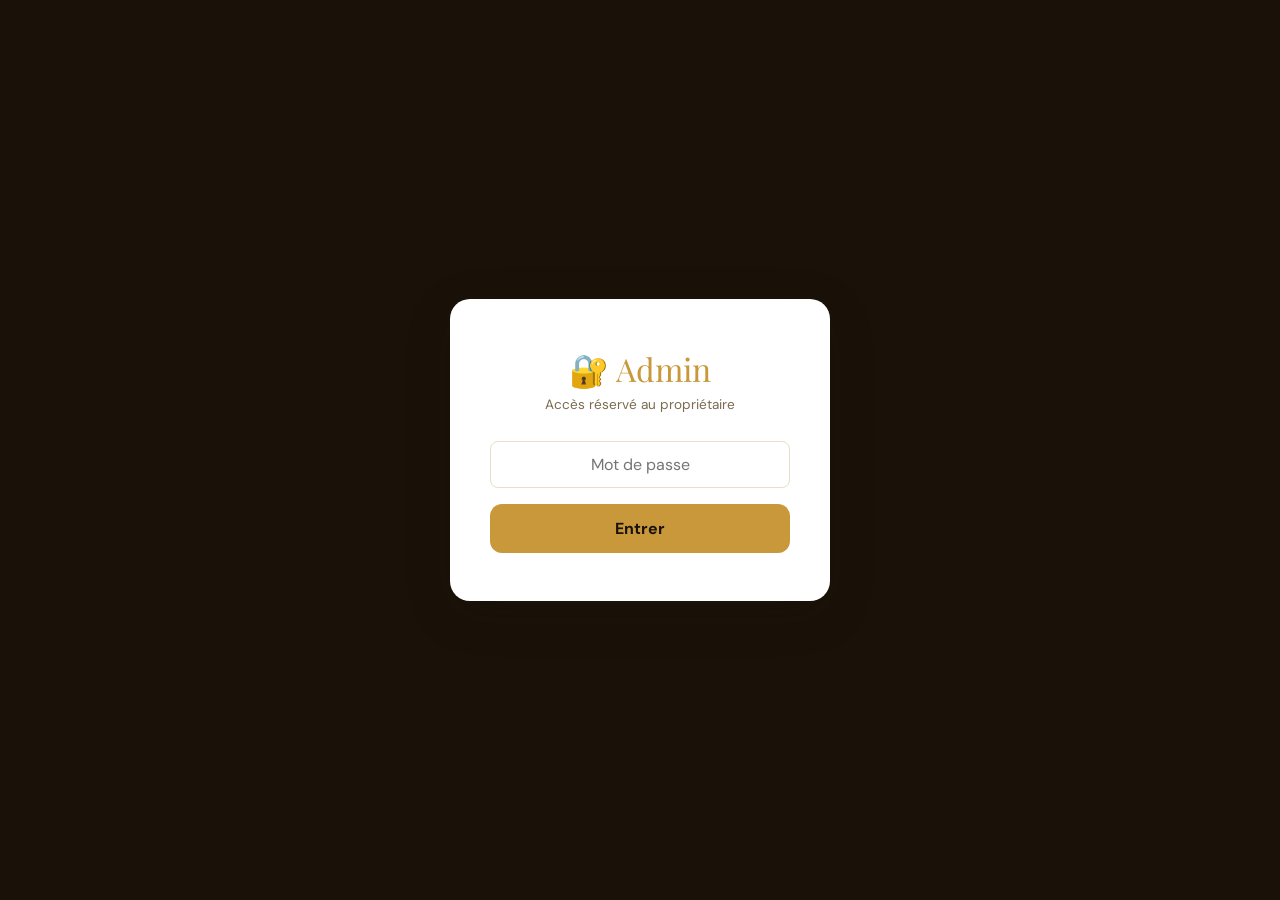
<file: admin.html>
<!DOCTYPE html>
<html lang="fr">
<head>
  <meta charset="UTF-8" />
  <meta name="viewport" content="width=device-width, initial-scale=1.0" />
  <title>Dashboard Admin — La Reance</title>
  <link rel="preconnect" href="https://fonts.googleapis.com" />
  <link rel="preconnect" href="https://fonts.gstatic.com" crossorigin />
  <link href="https://fonts.googleapis.com/css2?family=Playfair+Display:wght@700&family=DM+Sans:wght@400;600;700&display=swap" rel="stylesheet" />
  <link rel="stylesheet" href="css/style.css" />
  <style>
    .dash-table img.thumb { width:50px;height:50px;object-fit:cover;border-radius:6px; }
    .btn-icon { margin-right:4px; }
    .tag-new { background:#EEF7F0;color:#2D7A3A;font-size:.7rem;padding:2px 8px;border-radius:12px;font-weight:700; }
    .form-images-note { font-size:.8rem;color:var(--muted);margin-top:4px; }
    .logout-btn {
      background:none;border:1px solid #555;border-radius:8px;
      padding:8px 16px;color:#bbb;font-family:inherit;font-size:.85rem;
      cursor:pointer;transition:background .2s;
    }
    .logout-btn:hover { background:rgba(255,255,255,.1); }
  </style>
</head>
<body>

<!-- ===== LOGIN ===== -->
<div id="login-page" class="login-page">
  <div class="login-box">
    <div class="login-logo">🔐 Admin</div>
    <div class="login-sub">Accès réservé au propriétaire</div>
    <input type="password" id="pwd-input" placeholder="Mot de passe" onkeydown="if(event.key==='Enter')doLogin()" />
    <button class="btn-login" onclick="doLogin()">Entrer</button>
    <div class="error-msg" id="err-msg">❌ Mot de passe incorrect</div>
  </div>
</div>

<!-- ===== DASHBOARD ===== -->
<div id="dashboard-page" style="display:none">
  <header class="site-header">
    <a href="index.html" class="logo">La Reance</a>
    <button class="logout-btn" onclick="doLogout()">🚪 Déconnexion</button>
  </header>

  <div class="dash-page">
    <div class="dash-header">
      <div>
        <h1 class="dash-title">📊 Gestion des produits</h1>
        <p style="color:var(--muted);font-size:.85rem;margin-top:4px">Ajouter, modifier ou supprimer vos produits</p>
      </div>
      <button class="btn-add" onclick="showAddForm()">
        ＋ Ajouter un produit
      </button>
    </div>

    <!-- Formulaire ajout/modif -->
    <div class="admin-form" id="prod-form" style="display:none">
      <h2 id="form-title">Nouveau produit</h2>
      <input type="hidden" id="edit-id" value="" />

      <div class="form-row">
        <div class="form-group">
          <label for="a-name">Nom du produit *</label>
          <input type="text" id="a-name" placeholder="Ex : Crème Karité" />
        </div>
        <div class="form-group">
          <label for="a-cat">Catégorie</label>
          <input type="text" id="a-cat" placeholder="Beauté, Soins, Cheveux…" />
        </div>
      </div>

      <div class="form-row">
        <div class="form-group">
          <label for="a-price">Prix (FCFA) *</label>
          <input type="number" id="a-price" placeholder="5000" min="0" />
        </div>
        <div class="form-group">
          <label for="a-oldprice">Ancien prix (laisser vide si aucun)</label>
          <input type="number" id="a-oldprice" placeholder="8000" min="0" />
        </div>
      </div>

      <div class="form-row">
        <div class="form-group">
          <label for="a-stars">Note (1-5)</label>
          <input type="number" id="a-stars" min="1" max="5" step="0.5" placeholder="4.5" />
        </div>
        <div class="form-group">
          <label for="a-badge">Badge (optionnel)</label>
          <input type="text" id="a-badge" placeholder="Nouveau, Bestseller, Promo…" />
        </div>
      </div>

      <div class="form-group">
        <label for="a-desc">Description *</label>
        <textarea id="a-desc" rows="3" placeholder="Décris le produit…"></textarea>
      </div>

      <div class="form-group">
        <label for="a-imgs">URLs des images (une par ligne) *</label>
        <textarea id="a-imgs" rows="4" placeholder="https://images.unsplash.com/...&#10;https://autre-image.com/..."></textarea>
        <div class="form-images-note">💡 Tu peux utiliser des liens d'images Unsplash, Imgur, Google Drive (lien public), etc.</div>
      </div>

      <div style="display:flex;gap:12px;flex-wrap:wrap;margin-top:8px">
        <button class="btn-add" onclick="saveProd()" style="flex:1;min-width:140px;justify-content:center">
          💾 Enregistrer
        </button>
        <button onclick="cancelForm()" style="flex:1;min-width:120px;background:none;border:1.5px solid var(--border);border-radius:var(--radius);padding:12px;font-family:inherit;font-size:.9rem;cursor:pointer;font-weight:600;">
          Annuler
        </button>
      </div>
    </div>

    <!-- Tableau des produits -->
    <div style="overflow-x:auto">
      <table class="dash-table" id="prod-table">
        <thead>
          <tr>
            <th>Photo</th>
            <th>Nom</th>
            <th class="tag-desktop">Prix</th>
            <th class="tag-desktop">Note</th>
            <th>Actions</th>
          </tr>
        </thead>
        <tbody id="prod-tbody"></tbody>
      </table>
    </div>

    <div style="margin-top:32px;padding:20px;background:var(--gold-light);border-radius:var(--radius);font-size:.85rem;color:var(--text)">
      <strong>📌 Conseil :</strong> Les modifications sont sauvegardées dans le navigateur.
      Pour les rendre permanentes sur GitHub Pages, modifie le fichier <code>js/data.js</code>
      avec les nouvelles données et pousse sur GitHub.
    </div>
  </div>

  <footer class="site-footer">© Dashboard Admin — Ma Boutique</footer>
</div>

<script src="js/data.js"></script>
<script>
const ADMIN_PWD = "julio1919"; // ← CHANGE CE MOT DE PASSE !

// ===== LOGIN =====
function doLogin() {
  const val = document.getElementById('pwd-input').value;
  if (val === ADMIN_PWD) {
    sessionStorage.setItem('admin_ok', '1');
    document.getElementById('login-page').style.display = 'none';
    document.getElementById('dashboard-page').style.display = 'block';
    renderTable();
  } else {
    document.getElementById('err-msg').classList.add('show');
    document.getElementById('pwd-input').value = '';
  }
}

function doLogout() {
  sessionStorage.removeItem('admin_ok');
  document.getElementById('login-page').style.display = 'flex';
  document.getElementById('dashboard-page').style.display = 'none';
  document.getElementById('pwd-input').value = '';
}

// Auto-login si déjà connecté dans la session
if (sessionStorage.getItem('admin_ok') === '1') {
  document.getElementById('login-page').style.display = 'none';
  document.getElementById('dashboard-page').style.display = 'block';
  renderTable();
}

// ===== TABLE =====
function renderTable() {
  const prods = getProducts();
  const tbody = document.getElementById('prod-tbody');
  tbody.innerHTML = '';
  prods.forEach(p => {
    const tr = document.createElement('tr');
    tr.innerHTML = `
      <td><img class="thumb" src="${p.images[0]}" alt="${p.name}" onerror="this.src='https://via.placeholder.com/50'" /></td>
      <td>
        <strong>${p.name}</strong><br>
        <small style="color:var(--muted)">${p.category || '—'}</small>
        ${p.badge ? `<span class="tag-new">${p.badge}</span>` : ''}
      </td>
      <td class="tag-desktop"><strong style="color:var(--gold)">${p.price.toLocaleString('fr-FR')} FCFA</strong></td>
      <td class="tag-desktop">⭐ ${p.stars}</td>
      <td>
        <button class="btn-icon edit" onclick="editProd(${p.id})">✏️ Modifier</button>
        <button class="btn-icon del" onclick="deleteProd(${p.id})">🗑️ Supprimer</button>
        <a href="index.html?id=${p.id}" target="_blank" class="btn-icon" style="text-decoration:none;display:inline-block">👁️ Voir</a>
      </td>`;
    tbody.appendChild(tr);
  });
}

// ===== AJOUTER =====
function showAddForm() {
  document.getElementById('prod-form').style.display = 'block';
  document.getElementById('form-title').textContent = 'Nouveau produit';
  document.getElementById('edit-id').value = '';
  clearForm();
  document.getElementById('prod-form').scrollIntoView({behavior:'smooth'});
}

function clearForm() {
  ['a-name','a-cat','a-price','a-oldprice','a-stars','a-badge','a-desc','a-imgs'].forEach(id => {
    document.getElementById(id).value = '';
  });
}

function cancelForm() {
  document.getElementById('prod-form').style.display = 'none';
  clearForm();
}

// ===== MODIFIER =====
function editProd(id) {
  const prods = getProducts();
  const p = prods.find(x => x.id === id);
  if (!p) return;
  document.getElementById('prod-form').style.display = 'block';
  document.getElementById('form-title').textContent = 'Modifier le produit';
  document.getElementById('edit-id').value = id;
  document.getElementById('a-name').value = p.name;
  document.getElementById('a-cat').value = p.category || '';
  document.getElementById('a-price').value = p.price;
  document.getElementById('a-oldprice').value = p.oldPrice || '';
  document.getElementById('a-stars').value = p.stars;
  document.getElementById('a-badge').value = p.badge || '';
  document.getElementById('a-desc').value = p.description;
  document.getElementById('a-imgs').value = p.images.join('\n');
  document.getElementById('prod-form').scrollIntoView({behavior:'smooth'});
}

// ===== SAUVEGARDER =====
function saveProd() {
  const name = document.getElementById('a-name').value.trim();
  const price = parseInt(document.getElementById('a-price').value);
  const desc = document.getElementById('a-desc').value.trim();
  const imgsRaw = document.getElementById('a-imgs').value.trim();

  if (!name || !price || !desc || !imgsRaw) {
    alert('⚠️ Merci de remplir les champs obligatoires : Nom, Prix, Description, Images.');
    return;
  }

  const images = imgsRaw.split('\n').map(l => l.trim()).filter(Boolean);
  const oldPriceVal = parseInt(document.getElementById('a-oldprice').value) || null;
  const starsVal = parseFloat(document.getElementById('a-stars').value) || 4;
  const badgeVal = document.getElementById('a-badge').value.trim() || null;
  const catVal = document.getElementById('a-cat').value.trim() || 'Général';
  const editId = parseInt(document.getElementById('edit-id').value);

  const prods = getProducts();

  if (editId) {
    const idx = prods.findIndex(x => x.id === editId);
    if (idx !== -1) {
      prods[idx] = { id: editId, name, price, oldPrice: oldPriceVal, stars: starsVal, description: desc, images, badge: badgeVal, category: catVal };
    }
  } else {
    const newId = prods.length > 0 ? Math.max(...prods.map(p => p.id)) + 1 : 1;
    prods.push({ id: newId, name, price, oldPrice: oldPriceVal, stars: starsVal, description: desc, images, badge: badgeVal, category: catVal });
  }

  saveProducts(prods);
  renderTable();
  cancelForm();
  alert('✅ Produit enregistré avec succès !');
}

// ===== SUPPRIMER =====
function deleteProd(id) {
  const prods = getProducts();
  const p = prods.find(x => x.id === id);
  if (!p) return;
  if (!confirm('⚠️ Supprimer "' + p.name + '" ? Cette action est irréversible.')) return;
  const updated = prods.filter(x => x.id !== id);
  saveProducts(updated);
  renderTable();
}
</script>
</body>
</html>
</file>
<file: css/style.css>
/* ===== RESET & BASE ===== */
*, *::before, *::after { box-sizing: border-box; margin: 0; padding: 0; }

:root {
  --gold: #C9983B;
  --gold-light: #F5E6C8;
  --dark: #1A1208;
  --text: #2D2010;
  --muted: #7A6A4F;
  --bg: #FDFAF5;
  --white: #FFFFFF;
  --border: #E8DEC9;
  --success: #2D7A3A;
  --radius: 12px;
  --shadow: 0 4px 24px rgba(26,18,8,0.08);
  --shadow-lg: 0 12px 48px rgba(26,18,8,0.15);
}

html { scroll-behavior: smooth; }

body {
  font-family: 'DM Sans', 'Segoe UI', sans-serif;
  background: var(--bg);
  color: var(--text);
  min-height: 100vh;
}

/* ===== HEADER ===== */
.site-header {
  background: var(--dark);
  color: #fff;
  padding: 14px 24px;
  display: flex;
  align-items: center;
  justify-content: space-between;
  position: sticky;
  top: 0;
  z-index: 100;
  box-shadow: 0 2px 20px rgba(0,0,0,0.3);
}

.site-header .logo {
  font-family: 'Playfair Display', Georgia, serif;
  font-size: 1.5rem;
  font-weight: 700;
  color: var(--gold);
  text-decoration: none;
  letter-spacing: 0.02em;
}

.site-header .tagline {
  font-size: 0.75rem;
  color: #bbb;
  text-align: right;
}

/* ===== PRODUCT PAGE ===== */
.product-page {
  max-width: 1100px;
  margin: 0 auto;
  padding: 40px 20px;
}

.product-layout {
  display: grid;
  grid-template-columns: 1fr 1fr;
  gap: 48px;
  align-items: start;
}

@media (max-width: 720px) {
  .product-layout { grid-template-columns: 1fr; gap: 28px; }
  .product-page { padding: 20px 16px; }
}

/* ===== GALLERY ===== */
.gallery { position: relative; }

.gallery-main {
  width: 100%;
  aspect-ratio: 1/1;
  object-fit: cover;
  border-radius: var(--radius);
  box-shadow: var(--shadow);
  cursor: zoom-in;
  transition: transform 0.3s;
}
.gallery-main:hover { transform: scale(1.01); }

.gallery-thumbs {
  display: flex;
  gap: 8px;
  margin-top: 12px;
  flex-wrap: wrap;
}

.gallery-thumb {
  width: 70px;
  height: 70px;
  object-fit: cover;
  border-radius: 8px;
  cursor: pointer;
  border: 2px solid transparent;
  transition: border-color 0.2s, transform 0.2s;
  opacity: 0.7;
}
.gallery-thumb:hover { opacity: 1; transform: scale(1.05); }
.gallery-thumb.active { border-color: var(--gold); opacity: 1; }

/* ===== PRODUCT INFO ===== */
.product-badge {
  display: inline-block;
  background: var(--gold);
  color: var(--dark);
  font-size: 0.7rem;
  font-weight: 700;
  text-transform: uppercase;
  letter-spacing: 0.08em;
  padding: 4px 12px;
  border-radius: 20px;
  margin-bottom: 12px;
}

.product-name {
  font-family: 'Playfair Display', Georgia, serif;
  font-size: 2rem;
  font-weight: 700;
  line-height: 1.2;
  color: var(--dark);
  margin-bottom: 12px;
}

@media (max-width: 720px) {
  .product-name { font-size: 1.5rem; }
}

.stars-row {
  display: flex;
  align-items: center;
  gap: 6px;
  margin-bottom: 16px;
}

.stars { color: var(--gold); font-size: 1.1rem; }
.stars-count { font-size: 0.85rem; color: var(--muted); }

.price-block {
  display: flex;
  align-items: baseline;
  gap: 12px;
  margin-bottom: 8px;
}

.price-real {
  font-size: 2rem;
  font-weight: 700;
  color: var(--gold);
}

.price-old {
  font-size: 1.1rem;
  color: var(--muted);
  text-decoration: line-through;
}

.discount-badge {
  background: #FCEEE0;
  color: #C84B11;
  font-size: 0.75rem;
  font-weight: 700;
  padding: 3px 10px;
  border-radius: 20px;
}

.price-bar {
  background: var(--gold-light);
  border-left: 4px solid var(--gold);
  border-radius: 0 8px 8px 0;
  padding: 10px 16px;
  margin-bottom: 20px;
  font-size: 0.9rem;
  color: var(--text);
  display: flex;
  align-items: center;
  gap: 8px;
}

.product-description {
  font-size: 0.95rem;
  line-height: 1.7;
  color: var(--muted);
  margin-bottom: 24px;
  border-left: 3px solid var(--border);
  padding-left: 16px;
}

.livraison-notice {
  background: #EEF7F0;
  border: 1px solid #8BC99A;
  border-radius: var(--radius);
  padding: 14px 18px;
  margin-bottom: 28px;
  display: flex;
  align-items: flex-start;
  gap: 12px;
}

.livraison-notice .icon { font-size: 1.4rem; }

.livraison-notice strong {
  display: block;
  color: var(--success);
  font-size: 0.9rem;
  font-weight: 700;
  margin-bottom: 2px;
}

.livraison-notice p {
  font-size: 0.82rem;
  color: #3D5E42;
  line-height: 1.5;
}

/* ===== BOUTON COMMANDER ===== */
.btn-commander {
  width: 100%;
  background: var(--gold);
  color: var(--dark);
  border: none;
  border-radius: var(--radius);
  padding: 18px 32px;
  font-size: 1.1rem;
  font-weight: 700;
  font-family: inherit;
  letter-spacing: 0.03em;
  cursor: pointer;
  transition: background 0.2s, transform 0.15s, box-shadow 0.2s;
  box-shadow: 0 4px 16px rgba(201,152,59,0.35);
  display: flex;
  align-items: center;
  justify-content: center;
  gap: 10px;
}
.btn-commander:hover {
  background: #B5842A;
  transform: translateY(-2px);
  box-shadow: 0 8px 28px rgba(201,152,59,0.4);
}
.btn-commander:active { transform: translateY(0); }

/* ===== AUTRES PRODUITS ===== */
.autres-produits {
  max-width: 1100px;
  margin: 0 auto 60px;
  padding: 0 20px;
}

.section-title {
  font-family: 'Playfair Display', Georgia, serif;
  font-size: 1.6rem;
  color: var(--dark);
  margin-bottom: 8px;
}

.section-divider {
  width: 60px;
  height: 3px;
  background: var(--gold);
  border-radius: 2px;
  margin-bottom: 28px;
}

.products-grid {
  display: grid;
  grid-template-columns: repeat(auto-fill, minmax(220px, 1fr));
  gap: 20px;
}

.product-card {
  background: var(--white);
  border-radius: var(--radius);
  overflow: hidden;
  border: 1px solid var(--border);
  cursor: pointer;
  transition: transform 0.25s, box-shadow 0.25s;
  text-decoration: none;
  color: inherit;
  display: block;
}
.product-card:hover {
  transform: translateY(-4px);
  box-shadow: var(--shadow-lg);
}

.card-img-wrap {
  position: relative;
  aspect-ratio: 1/1;
  overflow: hidden;
}

.card-img-wrap img {
  width: 100%;
  height: 100%;
  object-fit: cover;
  transition: transform 0.4s;
}
.product-card:hover .card-img-wrap img { transform: scale(1.06); }

.card-badge {
  position: absolute;
  top: 10px;
  left: 10px;
  background: var(--gold);
  color: var(--dark);
  font-size: 0.65rem;
  font-weight: 700;
  text-transform: uppercase;
  letter-spacing: 0.06em;
  padding: 3px 10px;
  border-radius: 20px;
}

.card-body {
  padding: 14px 16px 16px;
}

.card-name {
  font-weight: 600;
  font-size: 0.95rem;
  color: var(--dark);
  margin-bottom: 6px;
  line-height: 1.35;
}

.card-stars { color: var(--gold); font-size: 0.8rem; margin-bottom: 8px; }

.card-price {
  font-size: 1.05rem;
  font-weight: 700;
  color: var(--gold);
}

.card-price-old {
  font-size: 0.8rem;
  color: var(--muted);
  text-decoration: line-through;
  margin-left: 6px;
}

.card-desc {
  font-size: 0.78rem;
  color: var(--muted);
  line-height: 1.5;
  margin-top: 6px;
}

.card-btn-commander {
  width: 100%;
  margin-top: 12px;
  background: var(--gold);
  color: var(--dark);
  border: none;
  border-radius: 8px;
  padding: 10px;
  font-size: 0.85rem;
  font-weight: 700;
  font-family: inherit;
  cursor: pointer;
  transition: background 0.2s;
}
.card-btn-commander:hover { background: #B5842A; }

/* ===== MODAL ===== */
.modal-overlay {
  display: none;
  position: fixed;
  inset: 0;
  background: rgba(10,8,4,0.7);
  z-index: 1000;
  overflow-y: auto;
  padding: 20px;
  backdrop-filter: blur(4px);
  -webkit-backdrop-filter: blur(4px);
}
.modal-overlay.open { display: flex; align-items: flex-start; justify-content: center; }

.modal-box {
  background: var(--white);
  border-radius: 20px;
  padding: 36px;
  width: 100%;
  max-width: 520px;
  position: relative;
  margin: auto;
  box-shadow: var(--shadow-lg);
  animation: slideUp 0.3s ease;
}

@keyframes slideUp {
  from { opacity: 0; transform: translateY(30px); }
  to { opacity: 1; transform: translateY(0); }
}

.modal-close {
  position: absolute;
  top: 18px;
  right: 18px;
  background: none;
  border: none;
  font-size: 1.4rem;
  cursor: pointer;
  color: var(--muted);
  line-height: 1;
  padding: 4px 8px;
  border-radius: 6px;
  transition: background 0.2s;
}
.modal-close:hover { background: var(--border); }

.modal-title {
  font-family: 'Playfair Display', Georgia, serif;
  font-size: 1.4rem;
  color: var(--dark);
  margin-bottom: 4px;
}
.modal-subtitle {
  font-size: 0.85rem;
  color: var(--muted);
  margin-bottom: 24px;
}

.form-group {
  margin-bottom: 16px;
}

.form-group label {
  display: block;
  font-size: 0.82rem;
  font-weight: 600;
  color: var(--text);
  margin-bottom: 6px;
  text-transform: uppercase;
  letter-spacing: 0.05em;
}

.form-group input,
.form-group select,
.form-group textarea {
  width: 100%;
  border: 1.5px solid var(--border);
  border-radius: 8px;
  padding: 11px 14px;
  font-size: 0.95rem;
  font-family: inherit;
  color: var(--text);
  background: var(--bg);
  outline: none;
  transition: border-color 0.2s;
}
.form-group input:focus,
.form-group select:focus,
.form-group textarea:focus { border-color: var(--gold); background: #fff; }

.form-row {
  display: grid;
  grid-template-columns: 1fr 1fr;
  gap: 12px;
}

@media (max-width: 480px) { .form-row { grid-template-columns: 1fr; } }

.form-note {
  background: #EEF7F0;
  border-radius: 8px;
  padding: 10px 14px;
  font-size: 0.82rem;
  color: #3D5E42;
  margin-bottom: 20px;
  display: flex;
  align-items: center;
  gap: 8px;
}

.btn-enregistrer {
  width: 100%;
  background: var(--dark);
  color: #fff;
  border: none;
  border-radius: var(--radius);
  padding: 16px;
  font-size: 1rem;
  font-weight: 700;
  font-family: inherit;
  cursor: pointer;
  transition: background 0.2s, transform 0.15s;
  display: flex;
  align-items: center;
  justify-content: center;
  gap: 8px;
}
.btn-enregistrer:hover { background: #2D1F0A; transform: translateY(-1px); }
.btn-enregistrer:disabled { background: var(--muted); cursor: not-allowed; transform: none; }

/* ===== CONFIRMATION ===== */
.confirm-box {
  text-align: center;
  padding: 20px 0;
}
.confirm-icon {
  font-size: 4rem;
  margin-bottom: 16px;
  animation: pop 0.4s ease;
}
@keyframes pop {
  0% { transform: scale(0.5); opacity: 0; }
  70% { transform: scale(1.15); }
  100% { transform: scale(1); opacity: 1; }
}
.confirm-title {
  font-family: 'Playfair Display', Georgia, serif;
  font-size: 1.5rem;
  color: var(--success);
  margin-bottom: 10px;
}
.confirm-msg {
  font-size: 0.9rem;
  color: var(--muted);
  line-height: 1.6;
  margin-bottom: 24px;
}
.btn-ok {
  background: var(--gold);
  color: var(--dark);
  border: none;
  border-radius: var(--radius);
  padding: 14px 40px;
  font-size: 1rem;
  font-weight: 700;
  font-family: inherit;
  cursor: pointer;
  transition: background 0.2s;
}
.btn-ok:hover { background: #B5842A; }

/* ===== FOOTER ===== */
.site-footer {
  background: var(--dark);
  color: #888;
  text-align: center;
  padding: 20px;
  font-size: 0.8rem;
}

/* ===== LOADER SPINNER ===== */
.spinner {
  width: 18px;
  height: 18px;
  border: 2px solid rgba(255,255,255,0.4);
  border-top-color: #fff;
  border-radius: 50%;
  animation: spin 0.7s linear infinite;
  display: inline-block;
}
@keyframes spin { to { transform: rotate(360deg); } }

/* ===== DASHBOARD ===== */
.dash-page {
  max-width: 1000px;
  margin: 0 auto;
  padding: 40px 20px;
}

.dash-header {
  display: flex;
  align-items: center;
  justify-content: space-between;
  margin-bottom: 32px;
  flex-wrap: wrap;
  gap: 12px;
}

.dash-title {
  font-family: 'Playfair Display', Georgia, serif;
  font-size: 1.8rem;
  color: var(--dark);
}

.btn-add {
  background: var(--gold);
  color: var(--dark);
  border: none;
  border-radius: var(--radius);
  padding: 12px 24px;
  font-size: 0.9rem;
  font-weight: 700;
  font-family: inherit;
  cursor: pointer;
  display: flex;
  align-items: center;
  gap: 8px;
  transition: background 0.2s;
}
.btn-add:hover { background: #B5842A; }

.dash-table {
  width: 100%;
  border-collapse: collapse;
  background: var(--white);
  border-radius: var(--radius);
  overflow: hidden;
  box-shadow: var(--shadow);
}

.dash-table th {
  background: var(--dark);
  color: #eee;
  font-size: 0.78rem;
  text-transform: uppercase;
  letter-spacing: 0.08em;
  padding: 13px 16px;
  text-align: left;
}

.dash-table td {
  padding: 12px 16px;
  border-bottom: 1px solid var(--border);
  font-size: 0.9rem;
  vertical-align: middle;
}

.dash-table tr:last-child td { border-bottom: none; }
.dash-table tr:hover td { background: var(--gold-light); }

.dash-table .thumb {
  width: 50px;
  height: 50px;
  object-fit: cover;
  border-radius: 6px;
}

.btn-icon {
  background: none;
  border: 1px solid var(--border);
  border-radius: 6px;
  padding: 6px 10px;
  cursor: pointer;
  font-size: 0.85rem;
  transition: background 0.2s;
}
.btn-icon.edit:hover { background: #EEF7F0; border-color: #8BC99A; color: var(--success); }
.btn-icon.del:hover { background: #FCEEE0; border-color: #F5A983; color: #C84B11; }

/* ===== LOGIN ===== */
.login-page {
  min-height: 100vh;
  display: flex;
  align-items: center;
  justify-content: center;
  background: var(--dark);
}

.login-box {
  background: var(--white);
  border-radius: 20px;
  padding: 48px 40px;
  width: 100%;
  max-width: 380px;
  text-align: center;
  box-shadow: var(--shadow-lg);
}

.login-logo {
  font-family: 'Playfair Display', Georgia, serif;
  font-size: 2rem;
  color: var(--gold);
  margin-bottom: 6px;
}

.login-sub {
  font-size: 0.85rem;
  color: var(--muted);
  margin-bottom: 28px;
}

.login-box input {
  width: 100%;
  border: 1.5px solid var(--border);
  border-radius: 8px;
  padding: 12px 16px;
  font-size: 1rem;
  font-family: inherit;
  margin-bottom: 12px;
  outline: none;
  text-align: center;
}
.login-box input:focus { border-color: var(--gold); }

.btn-login {
  width: 100%;
  background: var(--gold);
  color: var(--dark);
  border: none;
  border-radius: var(--radius);
  padding: 14px;
  font-size: 1rem;
  font-weight: 700;
  font-family: inherit;
  cursor: pointer;
  transition: background 0.2s;
  margin-top: 4px;
}
.btn-login:hover { background: #B5842A; }

.error-msg {
  color: #C84B11;
  font-size: 0.83rem;
  margin-top: 8px;
  display: none;
}
.error-msg.show { display: block; }

/* ===== FORM ADMIN PRODUIT ===== */
.admin-form {
  background: var(--white);
  border-radius: var(--radius);
  padding: 28px;
  border: 1px solid var(--border);
  margin-bottom: 32px;
  box-shadow: var(--shadow);
}

.admin-form h2 {
  font-family: 'Playfair Display', Georgia, serif;
  font-size: 1.2rem;
  color: var(--dark);
  margin-bottom: 20px;
}

.tag-mobile {
  display: none;
}

@media (max-width: 600px) {
  .tag-desktop { display: none; }
  .tag-mobile { display: block; }
  .dash-table th:nth-child(3),
  .dash-table td:nth-child(3),
  .dash-table th:nth-child(4),
  .dash-table td:nth-child(4) { display: none; }
}
</file>
